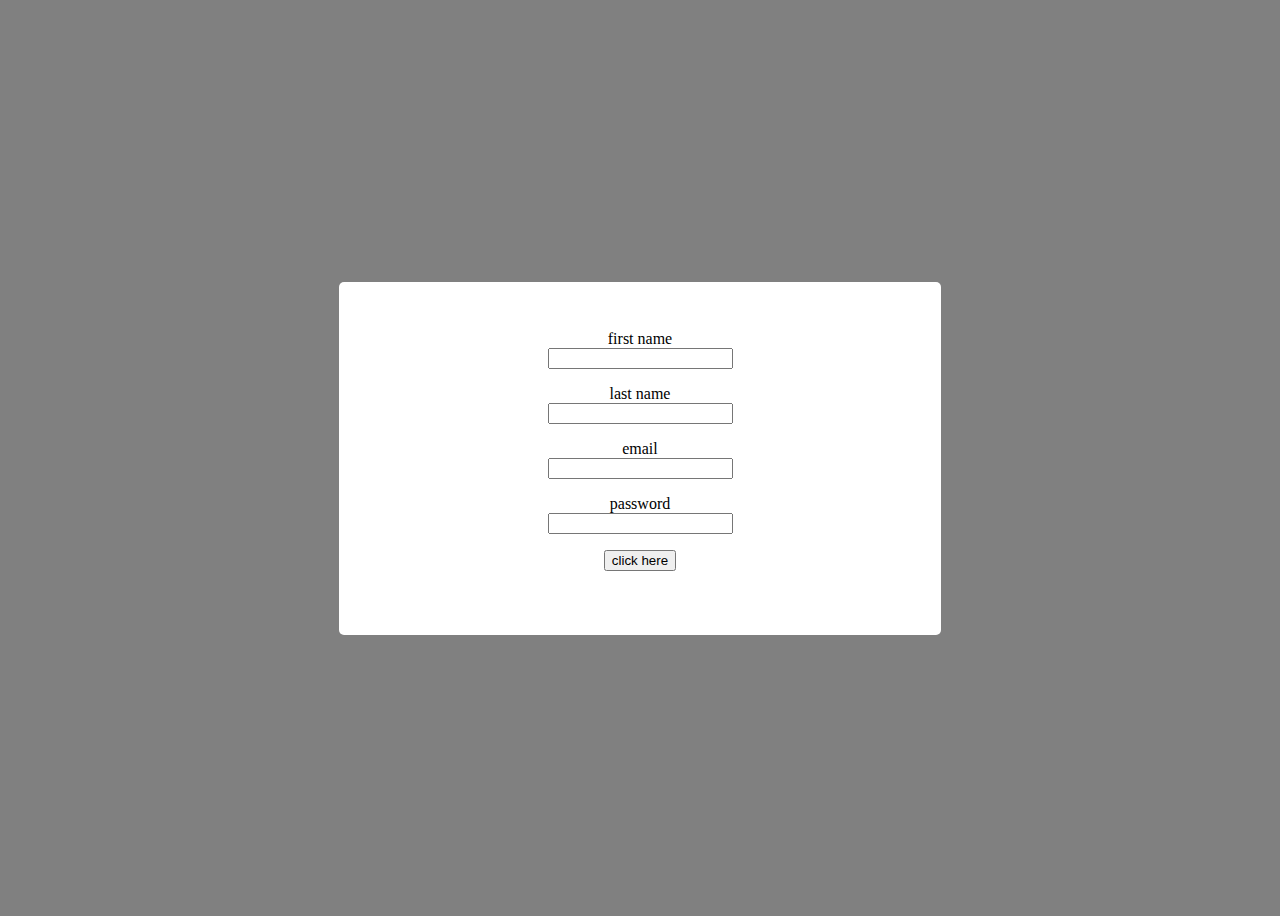
<file: regex/index.html>
<!DOCTYPE html>
<html lang="en">
<head>
    <meta charset="UTF-8">
    <meta http-equiv="X-UA-Compatible" content="IE=edge">
    <meta name="viewport" content="width=device-width, initial-scale=1.0">
    <link rel="stylesheet" href="style.css">
    <title>Document</title>
</head>
<body>
    <form class="login-container">
        <label for="fname">first name</label>
        <input type="text" name="fname" id="fname" class="mb-1">

        <label for="lname">last name</label>
        <input type="text" name="lname" id="lname" class="mb-1">

        <label for="email">email</label>
        <input type="text" name="email" id="email" class="mb-1">

        <label for="pass">password</label>
        <input type="password" name="pass" id="pass" class="mb-1">

        <input id="submit" type="submit" value="click here" class="mb-1">
    </form>

    
    <script src="main.js"></script>
</body>
</html>
</file>
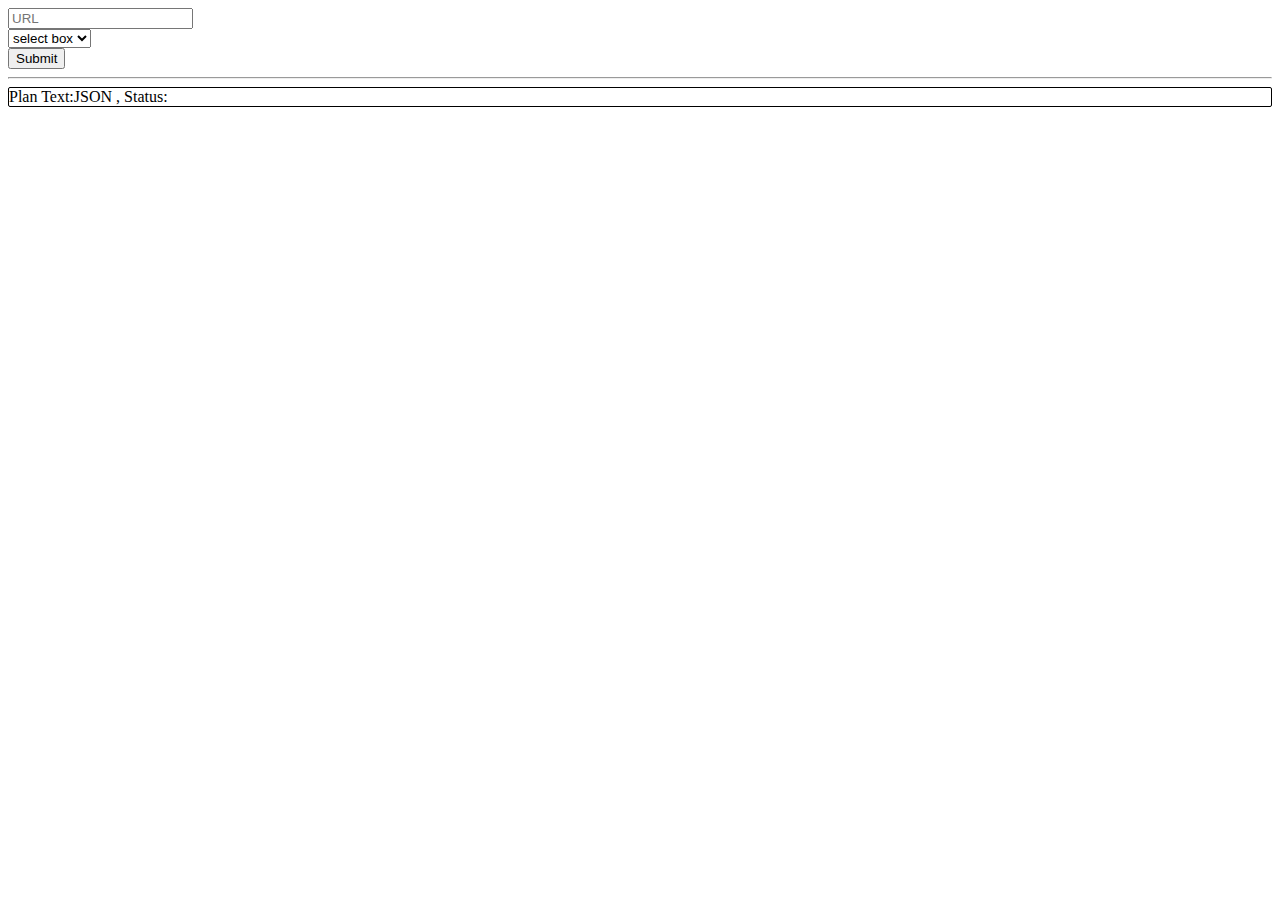
<file: ajax/1-1/index.html>
<!DOCTYPE html>
<html lang="en">

<head>
    <meta charset="UTF-8">
    <meta http-equiv="X-UA-Compatible" content="IE=edge">
    <meta name="viewport" content="width=device-width, initial-scale=1.0">
    <link rel="stylesheet" href="style.css">
    <link href="https://cdn.jsdelivr.net/npm/bootstrap@5.2.3/dist/css/bootstrap.min.css" rel="stylesheet"
        integrity="sha384-rbsA2VBKQhggwzxH7pPCaAqO46MgnOM80zW1RWuH61DGLwZJEdK2Kadq2F9CUG65" crossorigin="anonymous">

    <script src="jquery-3.6.3.min.js"></script>

    <title>Document</title>
</head>

<body>
    <div class="">
        <form class="row gy-2 gx-3 m-3 align-items-center justify-content-center ">
            <div class="col-sm-12 col-md-9 col-lg-8">
                <input type="text" class="form-control" id="autoSizingInput" placeholder="URL">
            </div>

            <div class="col-sm-12 col-md-3 col-lg-2">
                <select class="form-select" id="autoSizingSelect">
                    <option selected>select box</option>
                    <option class="get" value="get">get</option>
                    <option value="post">post</option>
                </select>
            </div>

            <button type="button" id="btn" class="col-sm-12 col-lg-2 btn btn-primary" >Submit</button>
        </form>
        <hr>
        <div class="row gy-2 gx-3 m-3" id="response">
            <div id="requestBody" class="col-sm-12 col-lg-6">
                <p>Request Body:</p>
                <div class="form-floating">
                    <textarea id="requestBodyText" class="form-control h-150px"></textarea>
                </div>
            </div>
            <div id="responseBody" class="col-sm-12 col-lg-6">
                <p>Response Body:</p>
                <div class="form-floating">
                    <textarea id="responseBodyText" class="form-control h-150px"></textarea>
                </div>
            </div>
            
        </div>
        <div class="row gy-2 gx-3 m-3">
            <div class="col-sm-12 border">Plan Text:JSON , Status: <span id="status"></span> </div>
        </div>





    </div>
    <script src="main.js"></script>
</body>

</html>
</file>
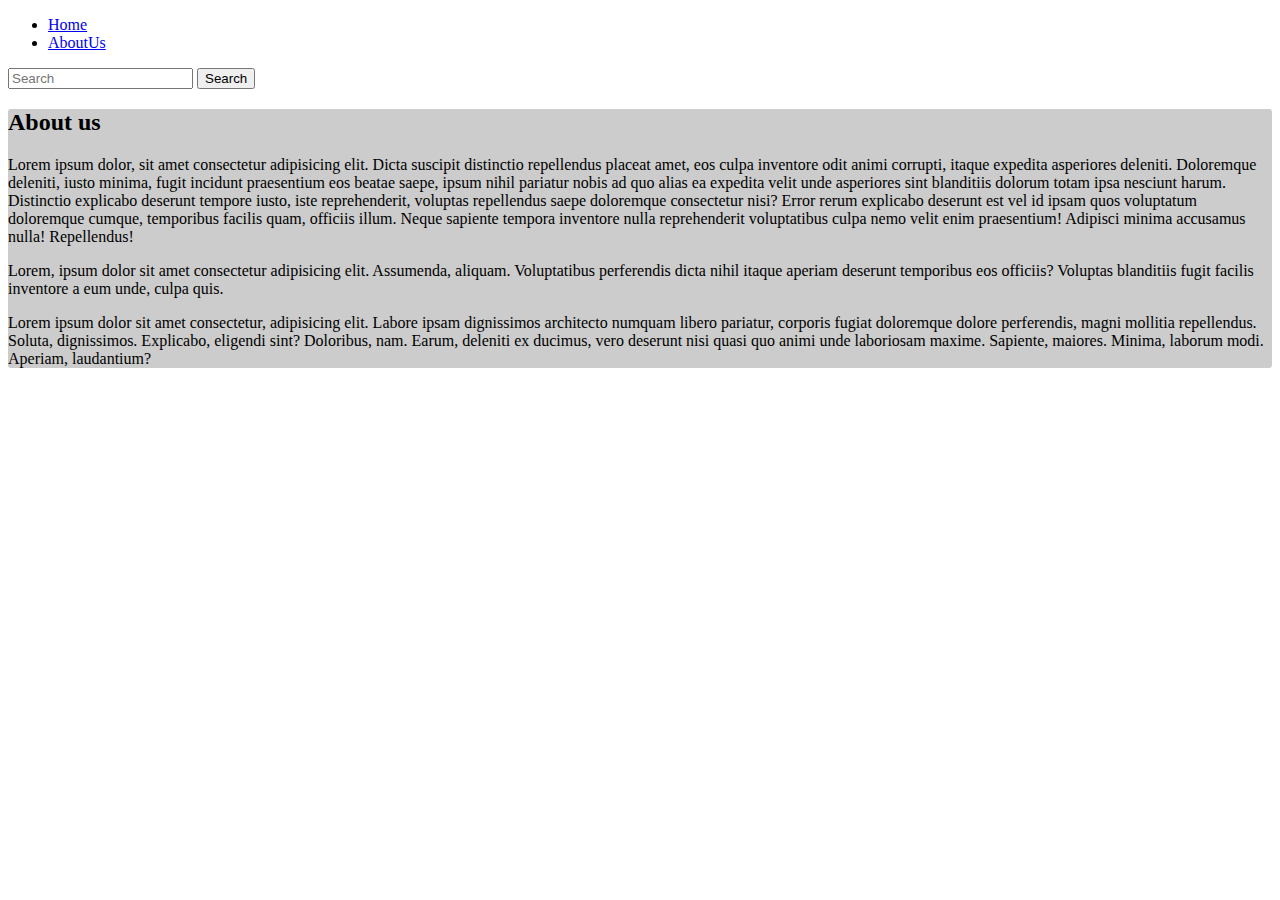
<file: ajax/1-2/about.html>
<!doctype html>
<html lang="en">

<head>
    <meta charset="utf-8">
    <meta name="viewport" content="width=device-width, initial-scale=1">
    <title>UsersList</title>
    <link href="https://cdn.jsdelivr.net/npm/bootstrap@5.2.3/dist/css/bootstrap.min.css" rel="stylesheet"
        integrity="sha384-rbsA2VBKQhggwzxH7pPCaAqO46MgnOM80zW1RWuH61DGLwZJEdK2Kadq2F9CUG65" crossorigin="anonymous">
    <link rel="stylesheet" href="style.css">
</head>

<body>
    <!-- start navbar -->
    <nav class="navbar navbar-dark bg-dark navbar-expand-lg">
        <div class="container-fluid">
            <div class="collapse navbar-collapse" id="navbarSupportedContent">
                <ul class="navbar-nav me-auto mb-2 mb-lg-0">
                    <li class="nav-item">
                        <a class="nav-link " aria-current="page" href="./index.html">Home</a>
                    </li>
                    <li class="nav-item">
                        <a class="nav-link active" aria-current="page" href="./about.html">AboutUs</a>
                    </li>
                </ul>
                <form class="d-flex" role="search">
                    <input class="form-control me-2" type="search" placeholder="Search" aria-label="Search">
                    <button class="btn btn-outline-success" type="submit">Search</button>
                </form>
            </div>
        </div>
    </nav>
    <!-- end navbar -->


    <div class="container-fluid p-5 m-3 contact">
        <h2>About us</h2>
        <p>Lorem ipsum dolor, sit amet consectetur adipisicing elit. Dicta suscipit distinctio repellendus placeat amet,
            eos culpa inventore odit animi corrupti, itaque expedita asperiores deleniti. Doloremque deleniti, iusto
            minima, fugit incidunt praesentium eos beatae saepe, ipsum nihil pariatur nobis ad quo alias ea expedita
            velit unde asperiores sint blanditiis dolorum totam ipsa nesciunt harum. Distinctio explicabo deserunt
            tempore iusto, iste reprehenderit, voluptas repellendus saepe doloremque consectetur nisi? Error rerum
            explicabo deserunt est vel id ipsam quos voluptatum doloremque cumque, temporibus facilis quam, officiis
            illum. Neque sapiente tempora inventore nulla reprehenderit voluptatibus culpa nemo velit enim praesentium!
            Adipisci minima accusamus nulla! Repellendus!</p>

        <p>Lorem, ipsum dolor sit amet consectetur adipisicing elit. Assumenda, aliquam. Voluptatibus perferendis dicta
            nihil itaque aperiam deserunt temporibus eos officiis? Voluptas blanditiis fugit facilis inventore a eum
            unde, culpa quis.</p>
        <p>Lorem ipsum dolor sit amet consectetur, adipisicing elit. Labore ipsam dignissimos architecto numquam libero
            pariatur, corporis fugiat doloremque dolore perferendis, magni mollitia repellendus. Soluta, dignissimos.
            Explicabo, eligendi sint? Doloribus, nam. Earum, deleniti ex ducimus, vero deserunt nisi quasi quo animi
            unde laboriosam maxime. Sapiente, maiores. Minima, laborum modi. Aperiam, laudantium?</p>
    </div>

    <script src="https://cdn.jsdelivr.net/npm/bootstrap@5.2.3/dist/js/bootstrap.bundle.min.js"
        integrity="sha384-kenU1KFdBIe4zVF0s0G1M5b4hcpxyD9F7jL+jjXkk+Q2h455rYXK/7HAuoJl+0I4"
        crossorigin="anonymous"></script>
    <script src="userData.js"></script>
    <script src="main.js"></script>
</body>

</html>
</file>
<file: regex/style.css>
body{
    background-color: gray;
    height: 100vh;
    display: flex;
    justify-content: center;
    align-items: center;
}

form{
    display: flex;
    flex-direction: column;
    width: 40%;
    justify-content: center;
    align-items: center;
    background-color: white;
    padding: 3rem;
    border-radius: 5px;
}
.mb-1{
    margin-bottom: 1rem;
}
</file>
<file: ajax/1-1/style.css>
.bg-gray {
    background-color: gainsboro;
    border-radius: 5px;
}

.border {
    border: 1px solid black;
    border-radius: 2px;
}

.h-150px{
    height: 150px !important;
}
#requestBody{
    display: none;
}
#responseBody{
    display: none;
}
</file>
<file: ajax/1-2/style.css>
.contact{
    background-color: #ccc;
    border-radius: 3px;
}
</file>
